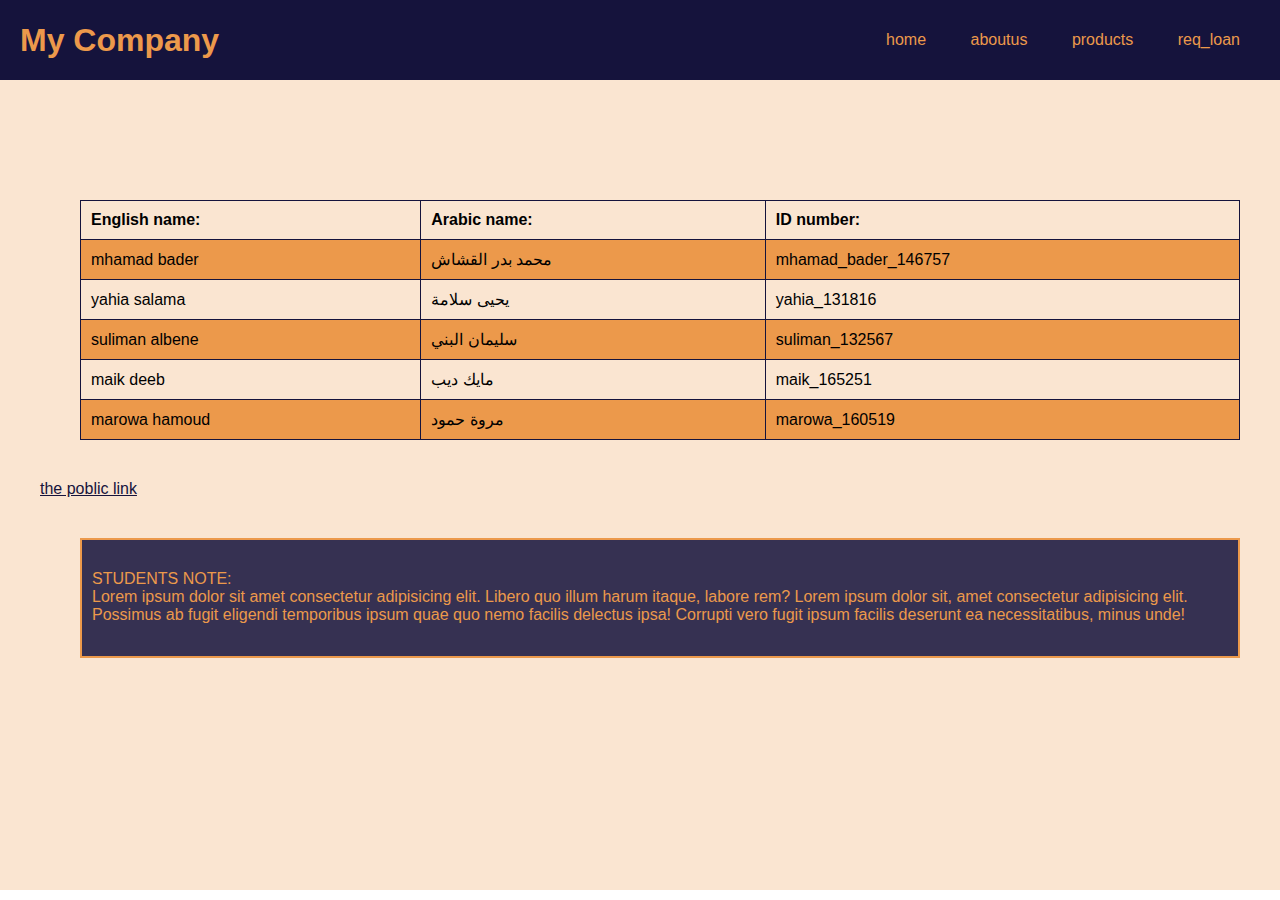
<file: index.html>
<!DOCTYPE html>
<html lang="en">
<head>
    <meta charset="UTF-8">
    <meta http-equiv="X-UA-Compatible" content="IE=edge">
    <meta name="viewport" content="width=device-width, initial-scale=1.0">
    <title>Document</title>
    <link rel="stylesheet" href="./style.css">
</head>
<body>
    <header>
      <div class="logo">
        <div class="logotxt">
          <h1>My Company</h1>
        </div>
      </div>
      <nav>
      <a href="./index.html">home</a>
      <a href="./aboutus.html">aboutus</a>
      <a href="./products.html">products</a>
      <a href="./req_loan.html">req_loan</a>
      </nav>
    </header>
    <div class="home_home">
      <div class="tabl">
    <table>
  <tr>
    <th>English name:</th>
    <th>Arabic name:</th>
    <th>ID number:</th>
  </tr>
  <tr>
    <td>mhamad bader </td>
    <td> محمد بدر القشاش</td>
    <td>mhamad_bader_146757</td>
  </tr>
  <tr>
    <td>yahia salama</td>
    <td>يحيى سلامة</td>
    <td>yahia_131816</td>
  </tr>
  <tr>
    <td>suliman albene</td>
    <td>سليمان البني</td>
    <td>suliman_132567</td>
  </tr>
  <tr>
    <td>maik deeb</td>
    <td>مايك ديب </td>
    <td>maik_165251</td>
  </tr>
  <tr>
    <td> marowa hamoud</td>
    <td>مروة حمود </td>
    <td>marowa_160519</td>
  </tr>
</table>
</div>

<a href="https://svubait.cf">the poblic link</a>

<p class="phome">STUDENTS NOTE: <br>
Lorem ipsum dolor sit amet consectetur adipisicing elit. Libero quo illum harum itaque, labore rem?
Lorem ipsum dolor sit, amet consectetur adipisicing elit. Possimus ab fugit eligendi temporibus ipsum quae quo nemo facilis delectus ipsa! Corrupti vero fugit ipsum facilis deserunt ea necessitatibus, minus unde!</p>

 
</div>
</body>
</html>
</file>
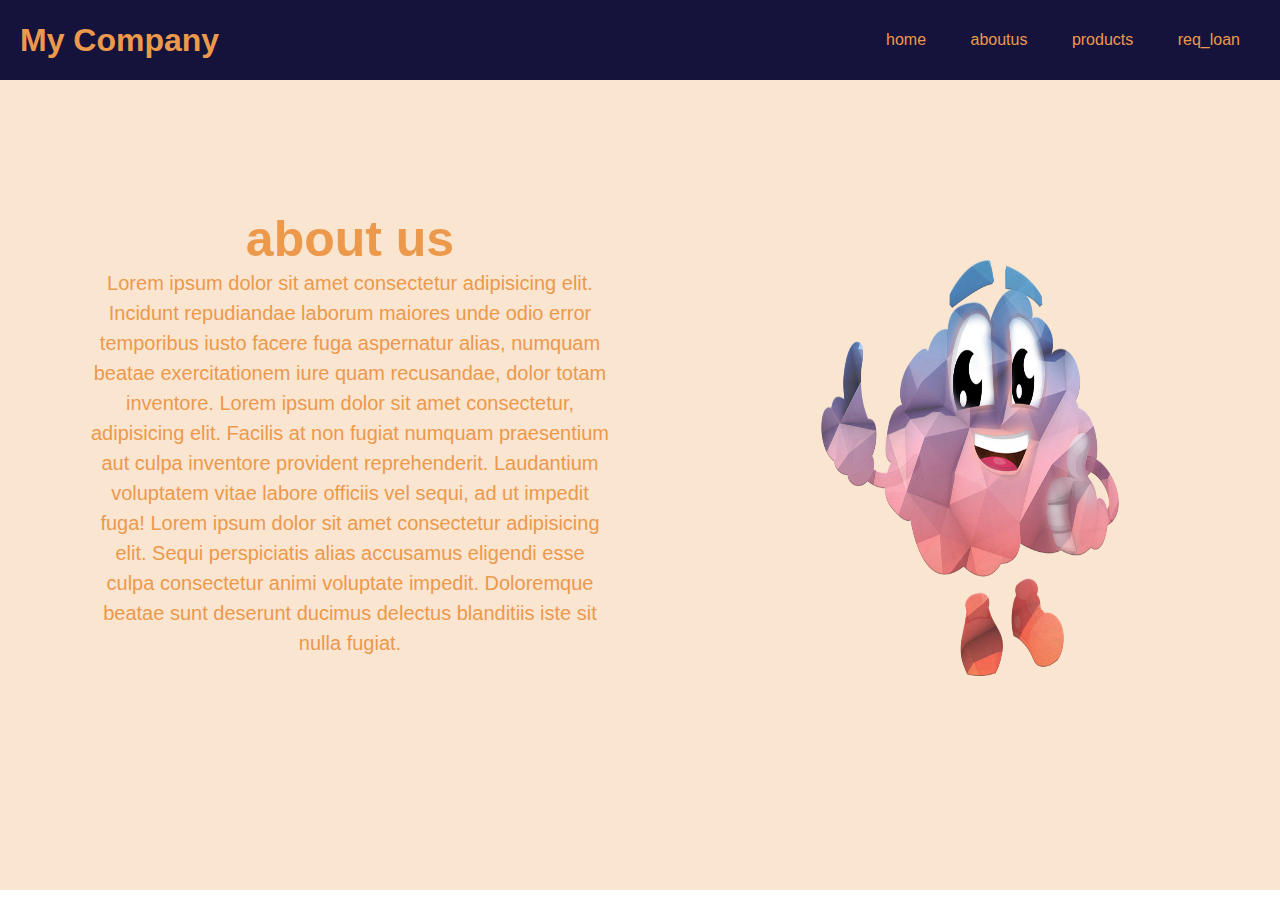
<file: aboutus.html>
<!DOCTYPE html>
<html lang="en">
<head>
    <meta charset="UTF-8">
    <meta http-equiv="X-UA-Compatible" content="IE=edge">
    <meta name="viewport" content="width=device-width, initial-scale=1.0">
    <title>Document</title>
    <link rel="stylesheet" href="./style.css">
</head>
<body>
    <header>
        <div class="logo">
            <div class="logotxt">
                <h1>My Company</h1>
            </div>
        </div>
        <nav>
            <a href="./index.html">home</a>
            <a href="./aboutus.html">aboutus</a>
            <a href="./products.html">products</a>
            <a href="./req_loan.html">req_loan</a>
        </nav>
    </header>
    <div class="home_home abouthome">
        <div class="left">
                <h3>
                    about us
                </h3>
            <p>
                Lorem ipsum dolor sit amet consectetur adipisicing elit. Incidunt repudiandae laborum maiores unde odio error temporibus iusto facere fuga aspernatur alias, numquam beatae exercitationem iure quam recusandae, dolor totam inventore. Lorem ipsum dolor sit amet consectetur, adipisicing elit. Facilis at non fugiat numquam praesentium aut culpa inventore provident reprehenderit. Laudantium voluptatem vitae labore officiis vel sequi, ad ut impedit fuga! Lorem ipsum dolor sit amet consectetur adipisicing elit. Sequi perspiciatis alias accusamus eligendi esse culpa consectetur animi voluptate impedit. Doloremque beatae sunt deserunt ducimus delectus blanditiis iste sit nulla fugiat.
            </p>
        </div>
        <div class="right">
            <img src="./images/cartoon-ga53c93b35_1920.png" alt="">
        </div>
    </div>
    
</body>
</html>
</file>
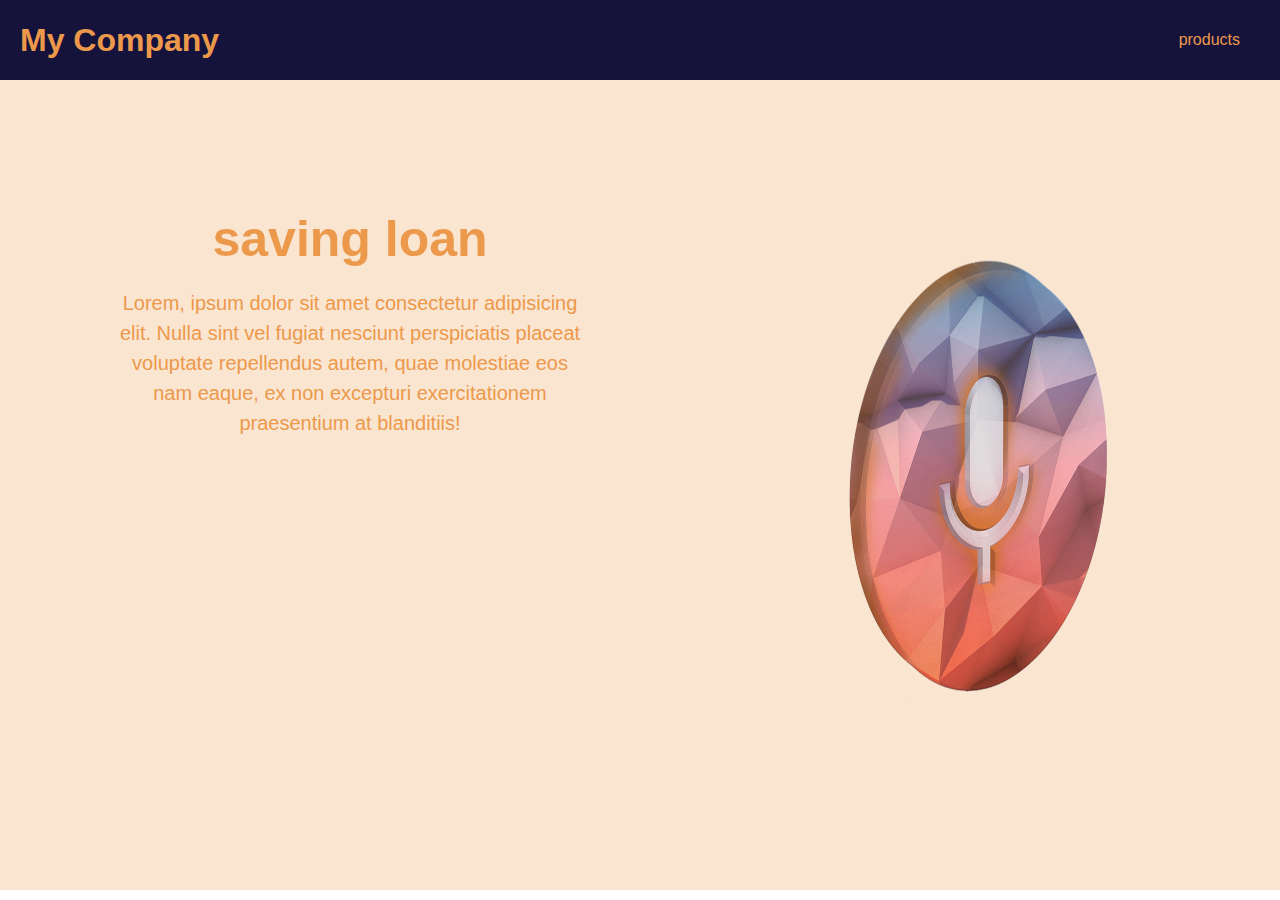
<file: item1.html>
<!DOCTYPE html>
<html lang="en">
<head>
    <meta charset="UTF-8">
    <meta http-equiv="X-UA-Compatible" content="IE=edge">
    <meta name="viewport" content="width=device-width, initial-scale=1.0">
    <title>Document</title>
    <link rel="stylesheet" href="./style.css">
</head>
<body>
    <header>
      <div class="logo">
        <div class="logotxt">
          <h1>My Company</h1>
        </div>
      </div>
      <nav>
        <a href="./products.html">products</a>
      </nav>
    </header>
    <div class="home_home abouthome">
      <div class="left">
        <div class="item_titlle">
          <h3>
            saving loan
          </h3>
        </div>
        <div class="item_text">
          <p>Lorem, ipsum dolor sit amet consectetur adipisicing elit. Nulla sint vel fugiat nesciunt perspiciatis placeat
            voluptate repellendus autem, quae molestiae eos nam eaque, ex non excepturi exercitationem praesentium at
            blanditiis!</p>
        </div>
      </div>
      <div class="right">
        <img src="./images/microphone-g1b1c4af66_1920.png" alt="">
      </div>
    </div>

</body>
</html>
</file>
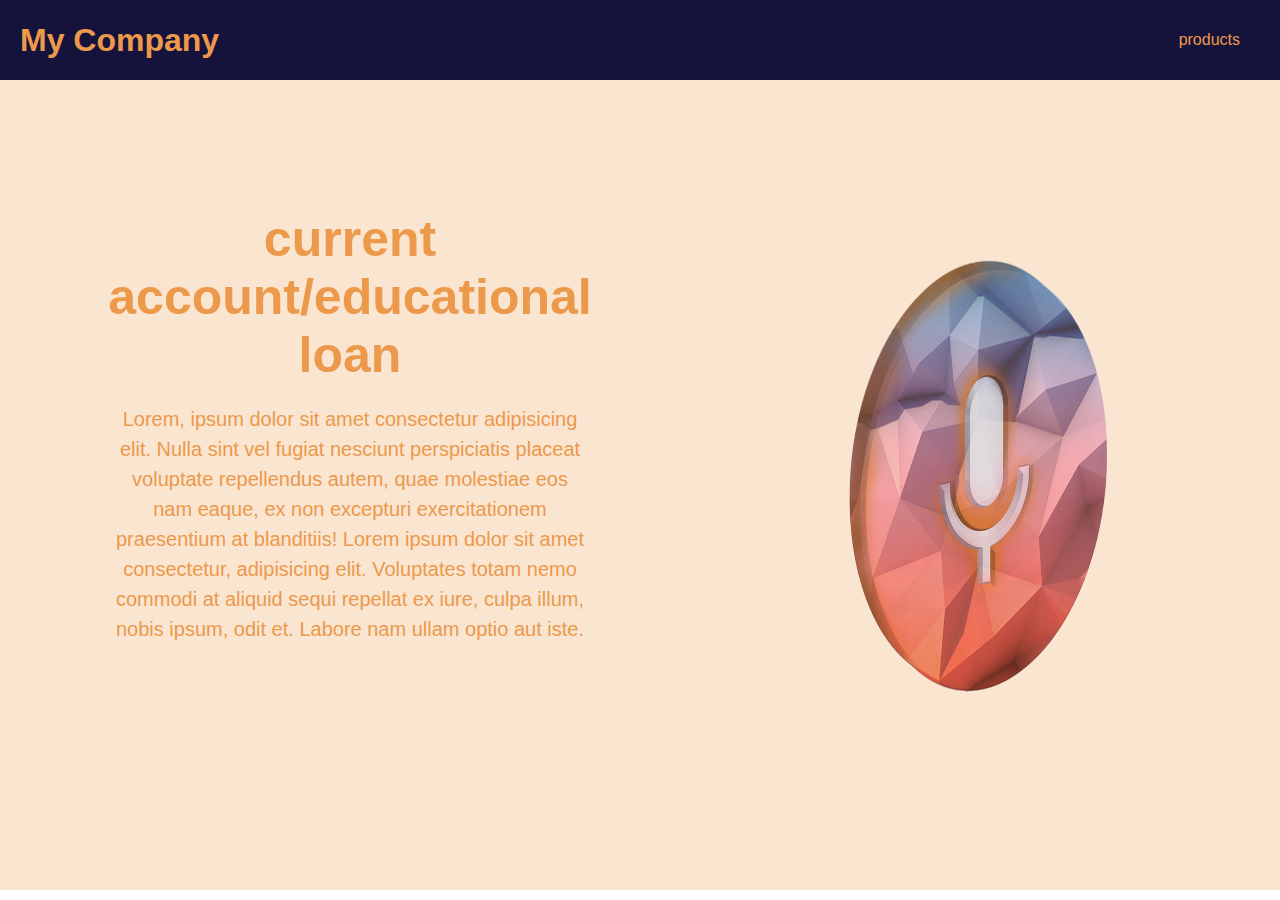
<file: item2.html>
<!DOCTYPE html>
<html lang="en">
<head>
    <meta charset="UTF-8">
    <meta http-equiv="X-UA-Compatible" content="IE=edge">
    <meta name="viewport" content="width=device-width, initial-scale=1.0">
    <title>Document</title>
    <link rel="stylesheet" href="./style.css">
</head>
<body>
  <header>
    <div class="logo">
      <div class="logotxt">
        <h1>My Company</h1>
      </div>
    </div>
    <nav>
      <a href="./products.html">products</a>
      
    </nav>
  </header>
  <div class="home_home abouthome">
    <div class="left">
      <div class="item_titlle">
        <h3>
          current account/educational loan
        </h3>
      </div>
      <div class="item_text">
        <p>Lorem, ipsum dolor sit amet consectetur adipisicing elit. Nulla sint vel fugiat nesciunt perspiciatis placeat
          voluptate repellendus autem, quae molestiae eos nam eaque, ex non excepturi exercitationem praesentium at
          blanditiis!
        Lorem ipsum dolor sit amet consectetur, adipisicing elit. Voluptates totam nemo commodi at aliquid sequi repellat ex iure, culpa illum, nobis ipsum, odit et. Labore nam ullam optio aut iste.</p>
        
      </div>
    </div>
    <div class="right">
      <img src="./images/microphone-g1b1c4af66_1920.png" alt="">
    </div>
  </div>
   
</body>
</html>
</file>
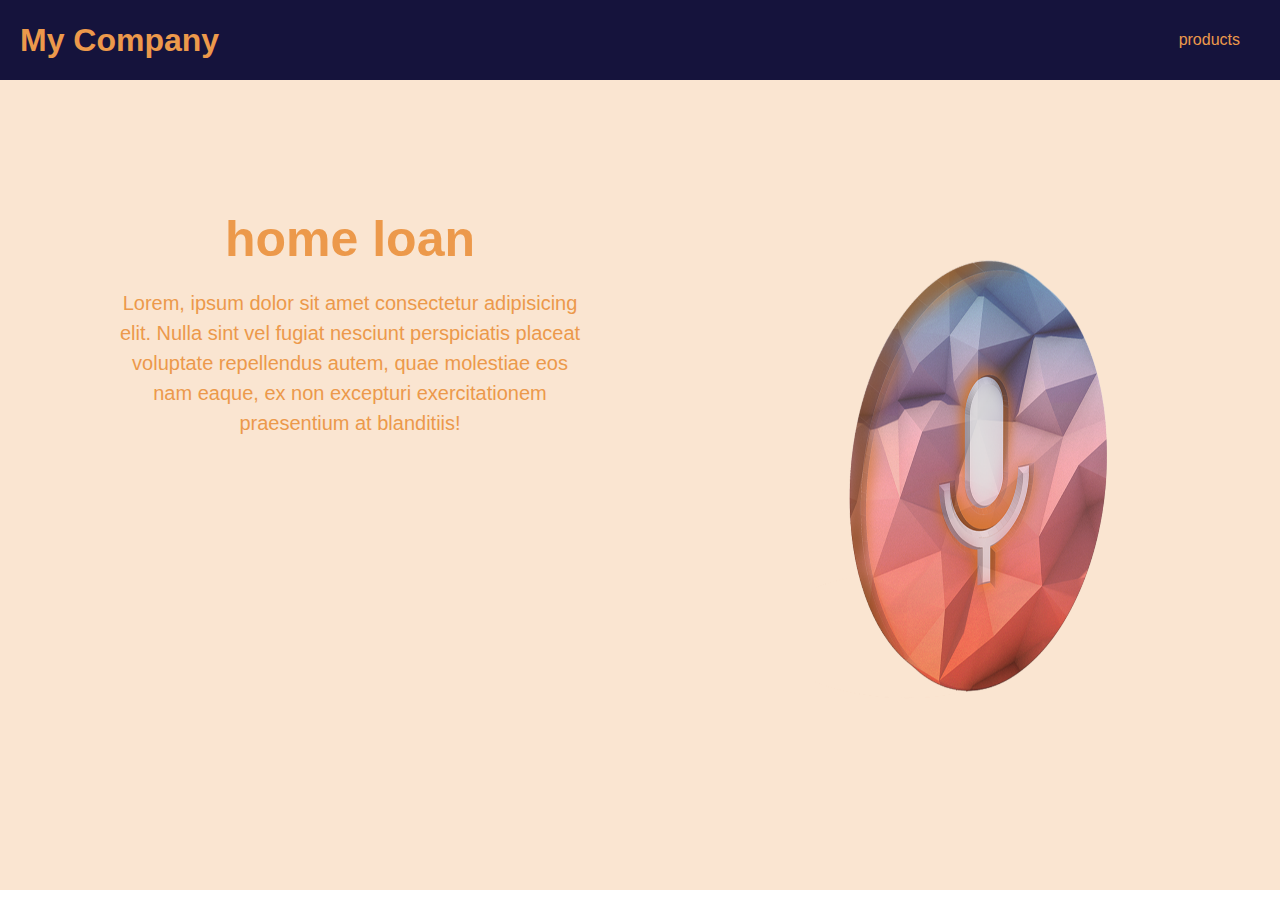
<file: item3.html>
<!DOCTYPE html>
<html lang="en">
<head>
    <meta charset="UTF-8">
    <meta http-equiv="X-UA-Compatible" content="IE=edge">
    <meta name="viewport" content="width=device-width, initial-scale=1.0">
    <title>Document</title>
    <link rel="stylesheet" href="./style.css">
</head>
<body>
  <header>
    <div class="logo">
      <div class="logotxt">
        <h1>My Company</h1>
      </div>
    </div>
    <nav>
      
      <a href="./products.html">products</a>
      
    </nav>
  </header>
  <div class="home_home abouthome">
    <div class="left">
      <div class="item_titlle">
        <h3>
          home loan
        </h3>
      </div>
      <div class="item_text">
        <p>Lorem, ipsum dolor sit amet consectetur adipisicing elit. Nulla sint vel fugiat nesciunt perspiciatis placeat
          voluptate repellendus autem, quae molestiae eos nam eaque, ex non excepturi exercitationem praesentium at
          blanditiis!</p>
      </div>
    </div>
    <div class="right">
      <img src="./images/microphone-g1b1c4af66_1920.png" alt="">
    </div>
  </div>
    
</body>
</html>
</file>
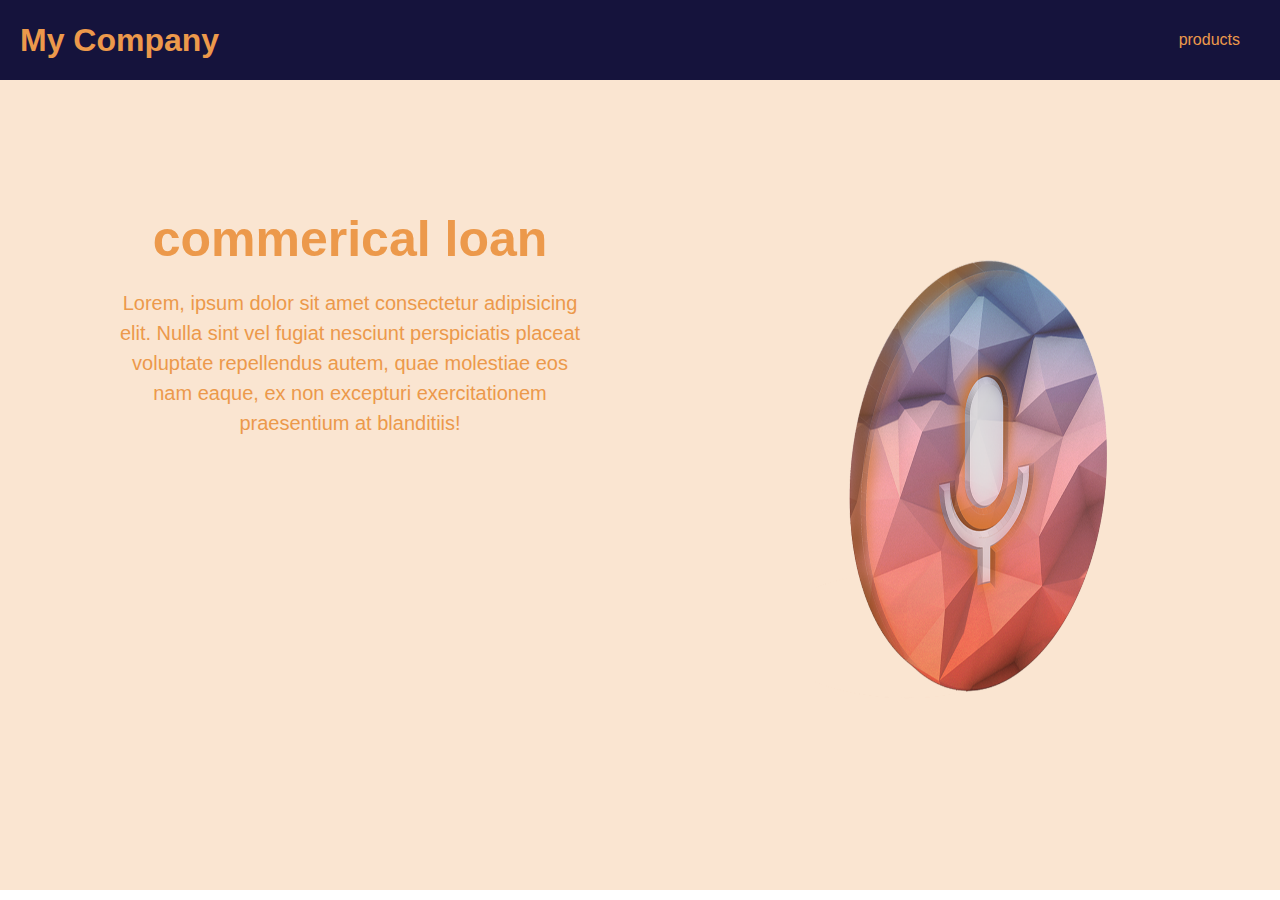
<file: item4.html>
<!DOCTYPE html>
<html lang="en">
<head>
    <meta charset="UTF-8">
    <meta http-equiv="X-UA-Compatible" content="IE=edge">
    <meta name="viewport" content="width=device-width, initial-scale=1.0">
    <title>Document</title>
    <link rel="stylesheet" href="./style.css">
</head>
<body>
  <header>
    <div class="logo">
      <div class="logotxt">
        <h1>My Company</h1>
      </div>
    </div>
    <nav>
      
      <a href="./products.html">products</a>
      
    </nav>
  </header>
  <div class="home_home abouthome">
    <div class="left">
      <div class="item_titlle">
        <h3>
          commerical loan
        </h3>
      </div>
      <div class="item_text">
        <p>Lorem, ipsum dolor sit amet consectetur adipisicing elit. Nulla sint vel fugiat nesciunt perspiciatis placeat
          voluptate repellendus autem, quae molestiae eos nam eaque, ex non excepturi exercitationem praesentium at
          blanditiis!</p>
      </div>
    </div>
    <div class="right">
      <img src="./images/microphone-g1b1c4af66_1920.png" alt="">
    </div>
  </div>
    
</body>
</html>
</file>
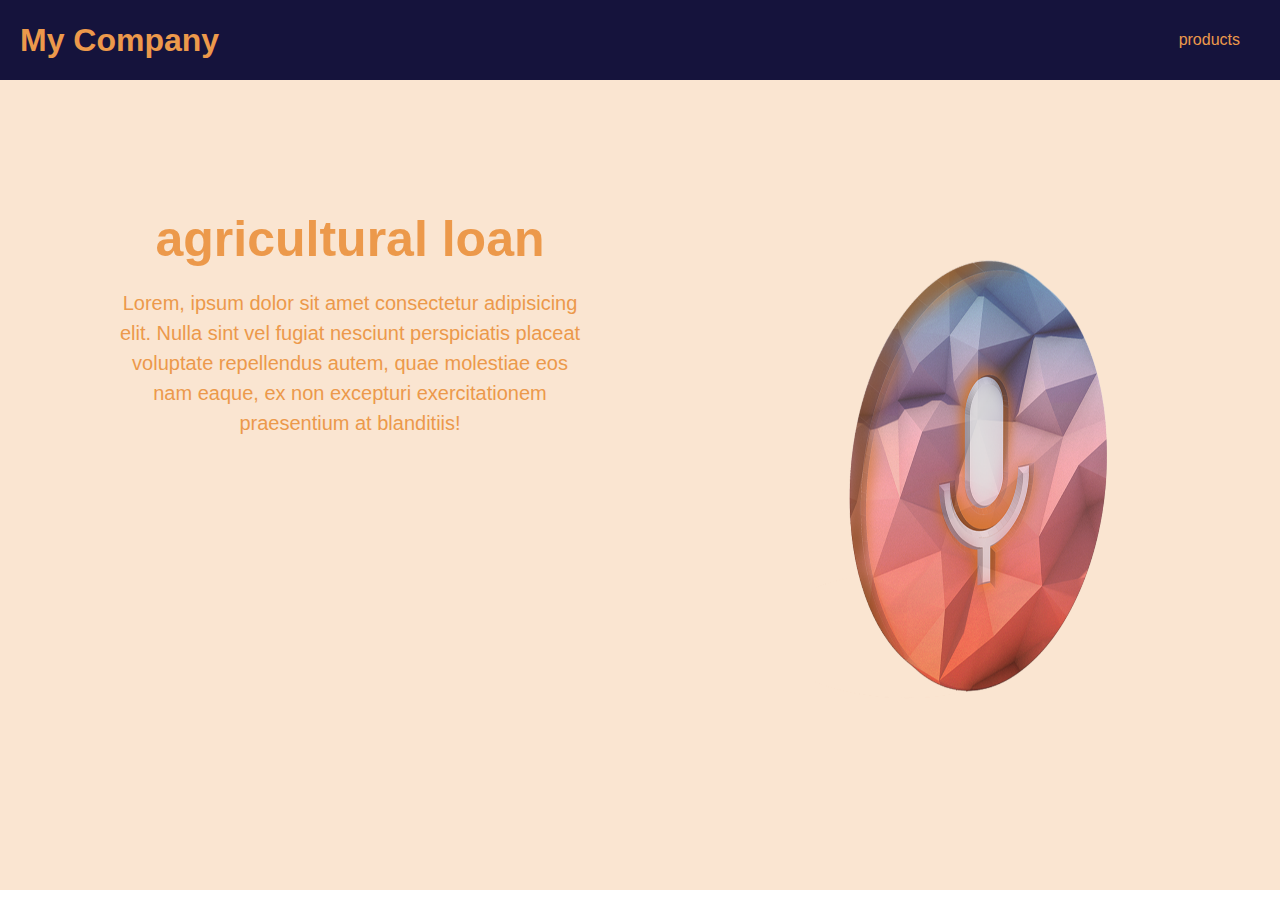
<file: item5.html>
<!DOCTYPE html>
<html lang="en">
<head>
    <meta charset="UTF-8">
    <meta http-equiv="X-UA-Compatible" content="IE=edge">
    <meta name="viewport" content="width=device-width, initial-scale=1.0">
    <title>Document</title>
    <link rel="stylesheet" href="./style.css">
</head>
<body>
  <header>
    <div class="logo">
      <div class="logotxt">
        <h1>My Company</h1>
      </div>
    </div>
    <nav>
      
      <a href="./products.html">products</a>
    </nav>
  </header>
  <div class="home_home abouthome">
    <div class="left">
      <div class="item_titlle">
        <h3>
          agricultural loan
        </h3>
      </div>
      <div class="item_text">
        <p>Lorem, ipsum dolor sit amet consectetur adipisicing elit. Nulla sint vel fugiat nesciunt perspiciatis placeat
          voluptate repellendus autem, quae molestiae eos nam eaque, ex non excepturi exercitationem praesentium at
          blanditiis!</p>
      </div>
    </div>
    <div class="right">
      <img src="./images/microphone-g1b1c4af66_1920.png" alt="">
    </div>
  </div>
    
</body>
</html>
</file>
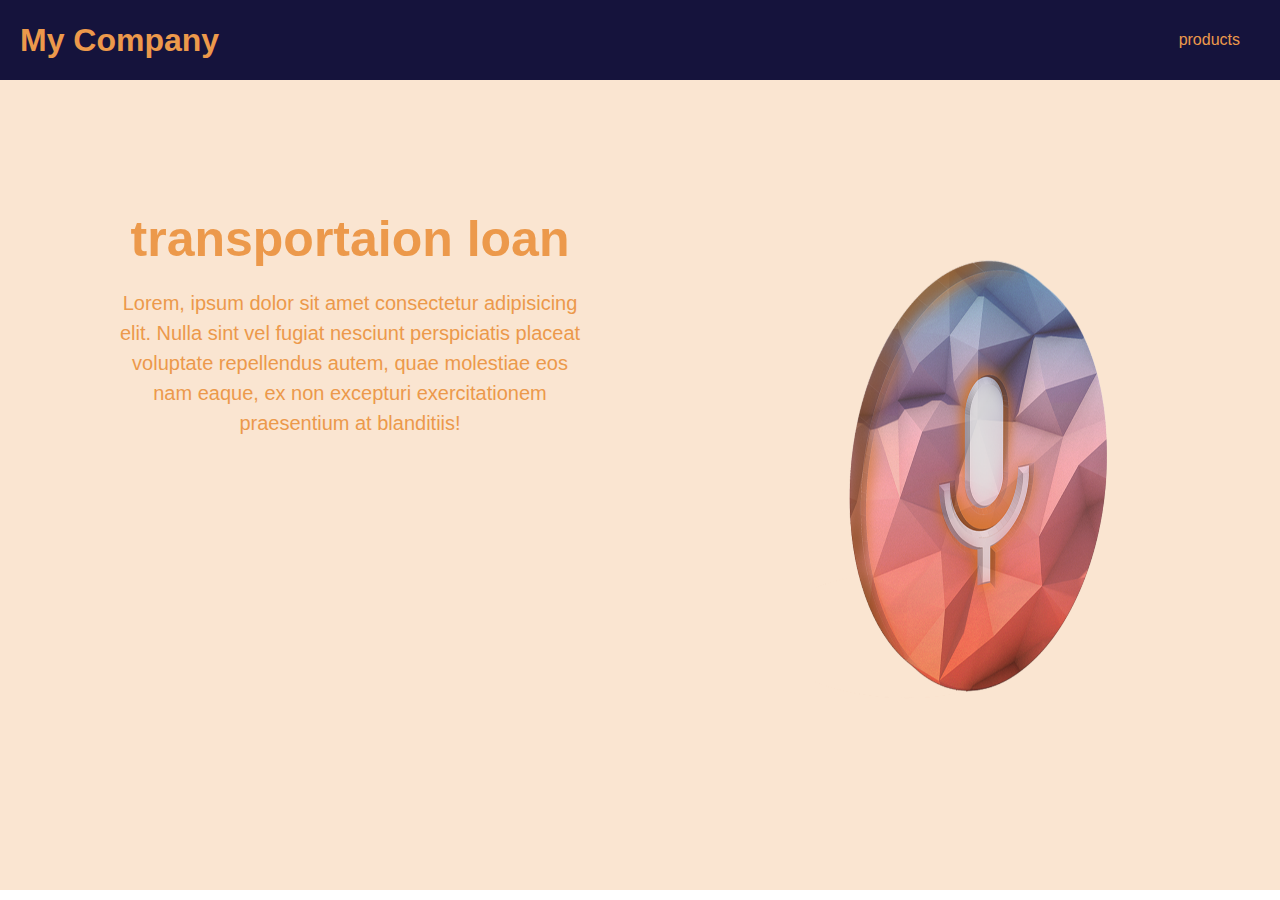
<file: item6.html>
<!DOCTYPE html>
<html lang="en">
<head>
    <meta charset="UTF-8">
    <meta http-equiv="X-UA-Compatible" content="IE=edge">
    <meta name="viewport" content="width=device-width, initial-scale=1.0">
    <title>Document</title>
    <link rel="stylesheet" href="./style.css">
</head>
<body>
  <header>
    <div class="logo">
      <div class="logotxt">
        <h1>My Company</h1>
      </div>
    </div>
    <nav>
      
      <a href="./products.html">products</a>
     
    </nav>
  </header>
  <div class="home_home abouthome">
    <div class="left">
      <div class="item_titlle">
        <h3>
          transportaion loan
        </h3>
      </div>
      <div class="item_text">
        <p>Lorem, ipsum dolor sit amet consectetur adipisicing elit. Nulla sint vel fugiat nesciunt perspiciatis placeat
          voluptate repellendus autem, quae molestiae eos nam eaque, ex non excepturi exercitationem praesentium at
          blanditiis!</p>
      </div>
    </div>
    <div class="right">
      <img src="./images/microphone-g1b1c4af66_1920.png" alt="">
    </div>
  </div>
    
</body>
</html>
</file>
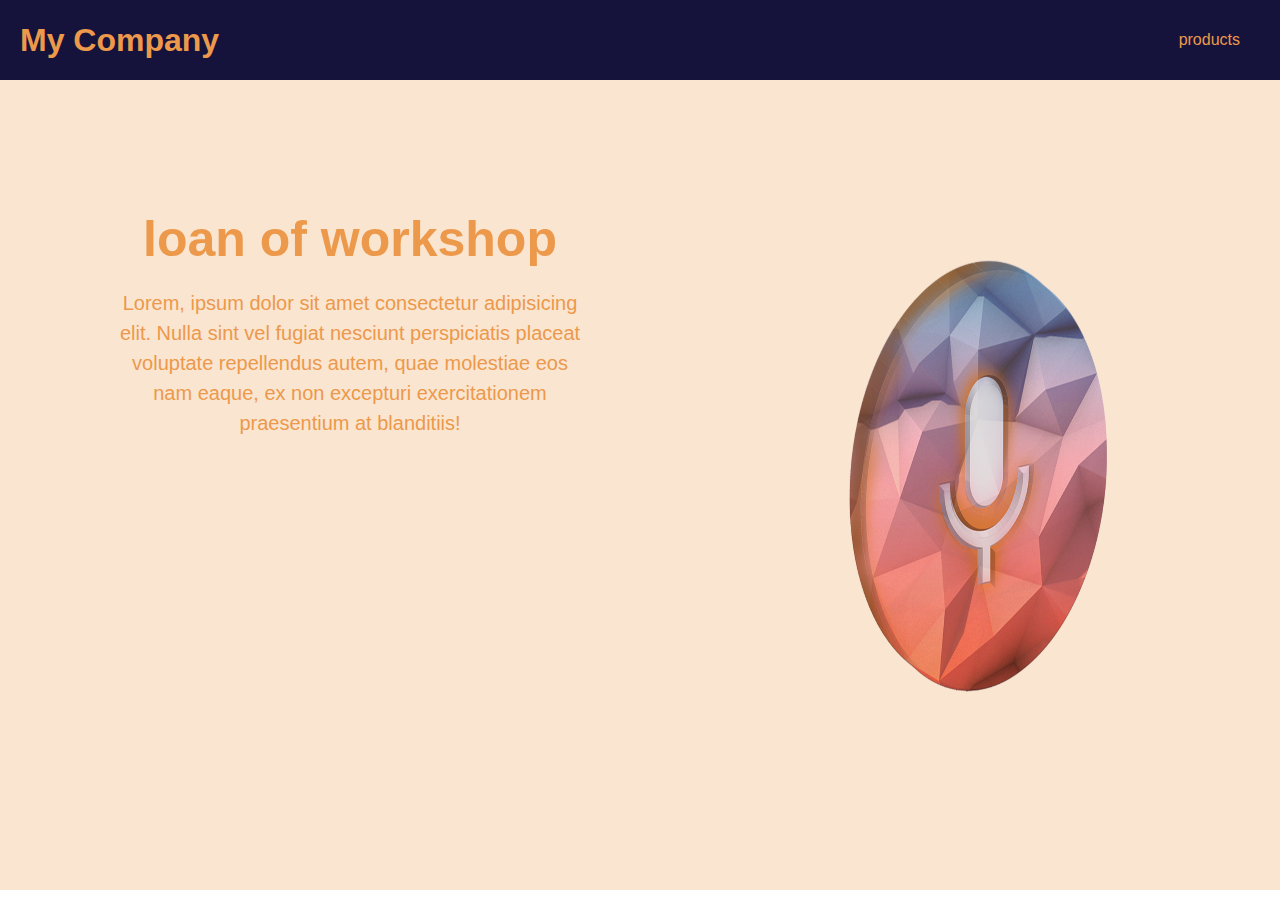
<file: item7.html>
<!DOCTYPE html>
<html lang="en">
<head>
    <meta charset="UTF-8">
    <meta http-equiv="X-UA-Compatible" content="IE=edge">
    <meta name="viewport" content="width=device-width, initial-scale=1.0">
    <title>Document</title>
    <link rel="stylesheet" href="./style.css">
</head>
<body>
  <header>
    <div class="logo">
      <div class="logotxt">
        <h1>My Company</h1>
      </div>
    </div>
    <nav>
      
      <a href="./products.html">products</a>
      
    </nav>
  </header>
  <div class="home_home abouthome">
    <div class="left">
      <div class="item_titlle">
        <h3>
          loan of workshop
        </h3>
      </div>
      <div class="item_text">
        <p>Lorem, ipsum dolor sit amet consectetur adipisicing elit. Nulla sint vel fugiat nesciunt perspiciatis placeat
          voluptate repellendus autem, quae molestiae eos nam eaque, ex non excepturi exercitationem praesentium at
          blanditiis!</p>
      </div>
    </div>
    <div class="right">
      <img src="./images/microphone-g1b1c4af66_1920.png" alt="">
    </div>
  </div>
   
</body>
</html>
</file>
<file: style.css>
/* 15133C 73777B EC994B F1EEE9   */
* {
	padding: 0px;
	margin: 0px;
	box-sizing: border-box;
	font-family: arial,sans-serif;
	/* text-transform: capitalize; */
}
header{
	z-index: 3;
	display: flex;
	align-items: center;
	justify-content: space-between;
	padding: 20px;
	color:#EC994B;
	background-color: #15133C;
	position: sticky;
	top: 0px;
	height: 80px;
}
nav a {
	color: #EC994B;
	text-decoration: none;
	padding: 20px;
}

nav a:hover {
	border-radius: 10px;
	color:#15133C;
	background-color: #EC994B;
}
.home_home{
	height: 90vh;
	background-color: #ec994b41;
	padding: 80px 0px 0px 40px;
}
/*start table style */
 .tabl{
	margin: 40PX;
}
table {
    border-collapse: collapse;
    width: 100%;
	margin: 0px;
  }

  td, th {
    border: 1px solid #15133C;
    text-align: left;
    padding: 10px;
  }
    
  tr:nth-child(even) {
    background-color: #EC994B;
  }
   a{
	color: #15133C;
  } 
.phome{
	margin: 40px;
	border: 2px solid #EC994B;
	color: #EC994B;
	padding: 30px 0px 30px 10px;
	background-color: #15133cdb;
	height: 120px;
}

  .capt{
	background-color:#EC994B;
	color: #15133C;
	width: 500px;
	height:30%;
	padding: 20px;
	text-align: center;
	margin: 10PX;
	border-radius: 10PX;
} 
/*end table style */

/* <!-- start captcha part --> */

#mainCaptcha{
	position: relative;
}

#refresh{
	position:relative;
	left:220px;
	width:30px;
	height:30px;
	bottom:30px;
	background-image: url(rpt.jpg);
}

#txtInput, #Button1{
	position: relative;
}
/* <!-- end captcha part --> */
h2{
	color: #15133C;
}
.abouthome{
	display: flex;
	align-items: center;
	justify-content: center;
}
.left{
	width: 50%;
	height: 100%;
	padding: 50px;
	color: #EC994B;
	text-align: center;
}
.left h3{
	font-size: 50px;
}
.left p{
	border: none;
	font-size: 20px;
	margin: 0px;
	line-height: 30px;
}
.right{
	width: 50%;
	height: 80%;
	text-align: center;
}
.right img{
	width: 50%;
	height: 100%;
}
.prod{
	margin: 80px;
	width: 90%;
	background-color: #ec994b41;
}
.home_req{
	padding: 60px 0px 0px 0px;
	font-size: 20px;
	line-height: 30px;
	color: #15133C;
	background-color: #ec994b41;
	height: 90vh;
}
form{
	display: flex;
	align-items: flex-start;
	justify-content: center;
	flex-wrap: wrap;
}
input{
	padding: 5px;
	width: 200px;
	color: #15133C;
}
.partone{
	padding-left: 40px;
	width: 25%;
	height: 60%;
	border-right: 1px solid #15133C;
}

.form_dep{
	padding-left: 40px;
	width: 25%;
	height: 60%;
	border-right: 1px solid #15133C;
	line-height: 46PX;
}
.form_dep input {
	width: 20px;
}
.item_text{
	margin: 20px;
}
</file>
